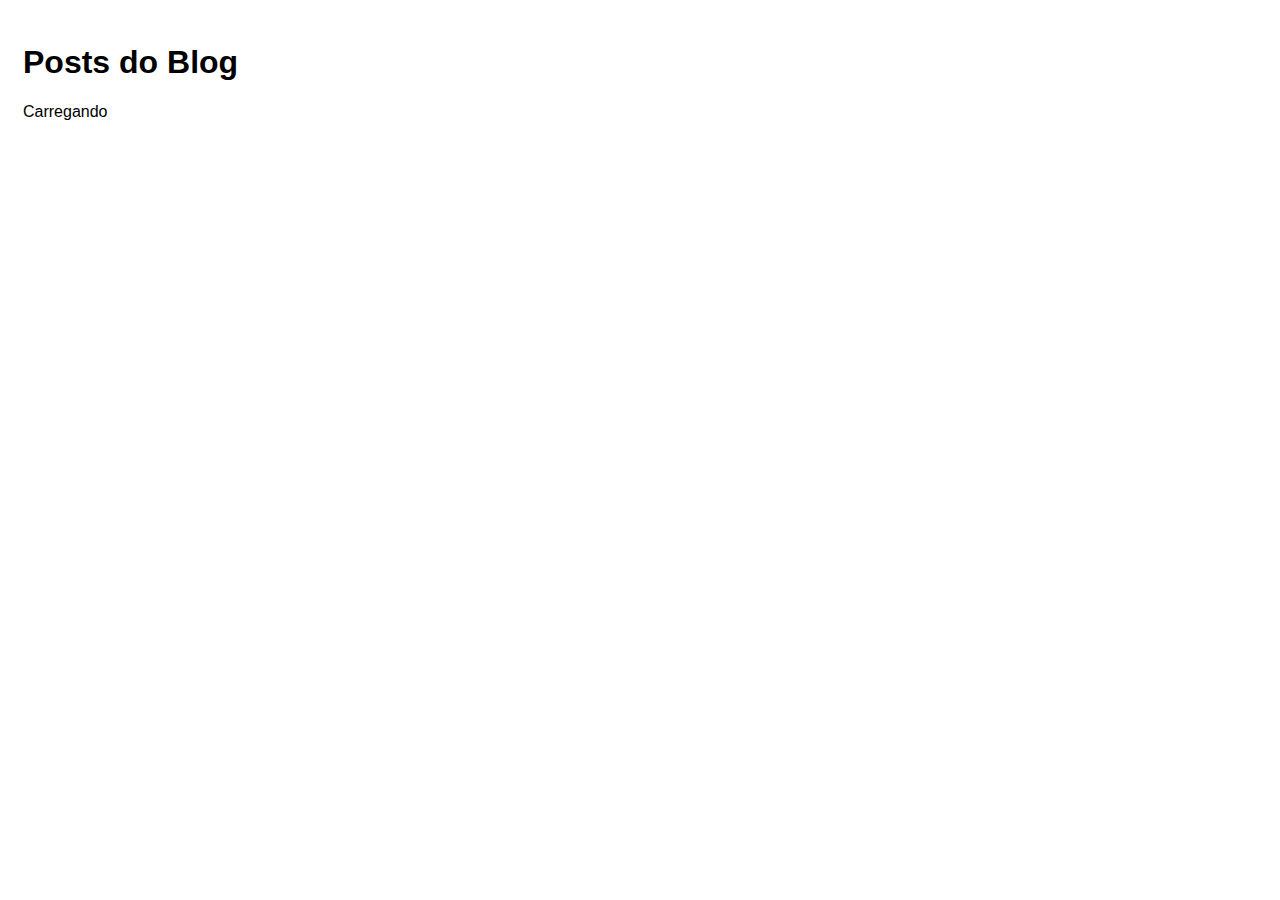
<file: index.html>
<!DOCTYPE html>
<html lang="en">
<head>
    <meta charset="UTF-8">
    <meta http-equiv="X-UA-Compatible" content="IE=edge">
    <meta name="viewport" content="width=device-width, initial-scale=1.0">
    <title>Blog</title>
    <link rel="stylesheet" href="css/style.css">
    <script src="js/scripts.js" defer></script>
</head>
<body>
    <h1>Posts do Blog</h1>
    <p id="loading">Carregando</p>
    <div id="posts-container"></div>
</body>
</html>
</file>
<file: css/style.css>
* {
    font-family: Helvetica;
}

body {
    padding: 15px;
}

.hide {
    display: none;
}

a,
input[type="submit"] {
    background-color: #007bff;
    color: #fff;
    padding: 10px 20px;
    border-radius: 5px;
    text-decoration: none;
    opacity: 0.7;
    font-size: 1em;
    border: none;
    cursor: pointer;
}

a:hover,
input[type="submit"]:hover {
    opacity: 1;
}

form {
    width: 300px;
}

form div {
    display: flex;
    flex-direction: column;
    margin-bottom: 0.5em;
}

form label {
    font-weight: bold;
    margin-bottom: 0.3em;
}

form input,
form textarea {
    padding: 5px;
}
</file>
